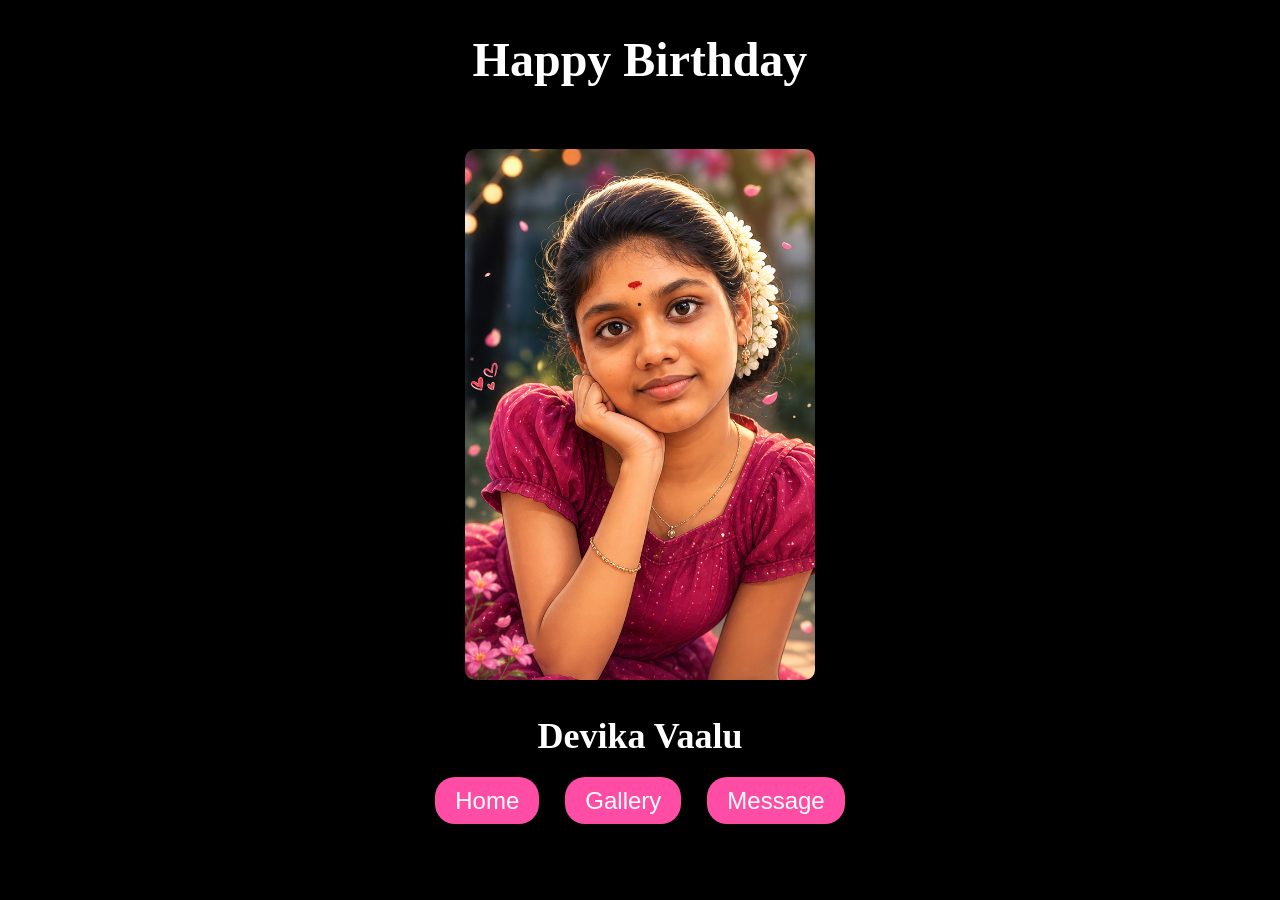
<file: index.html>
<!DOCTYPE html>
<html>
    <head>
        <title>Happy Birthday</title>
    </head>
    <link rel="stylesheet" href="style.css">
    
    <body style="background-color: black; color: white; font-size: 24px;">
        <h1 class="text">Happy Birthday</h1>
        <div class="photo-container">
    <img src="picture/devika1.png" class="main-img">
    <!--<img src="D:\birthday\picture\flower1.png" class="flower left">
    <img src="D:\birthday\picture\flower1.png" class="flower right"> -->
</div> 
        
        <h2 class="text2">Devika Vaalu</h2>
        <div class="navbar">
    <a href="index.html">Home</a>
    <a href="gallery.html">Gallery</a>
    <a href="message.html">Message</a>
</div>
        
    </body>
</html>
</file>
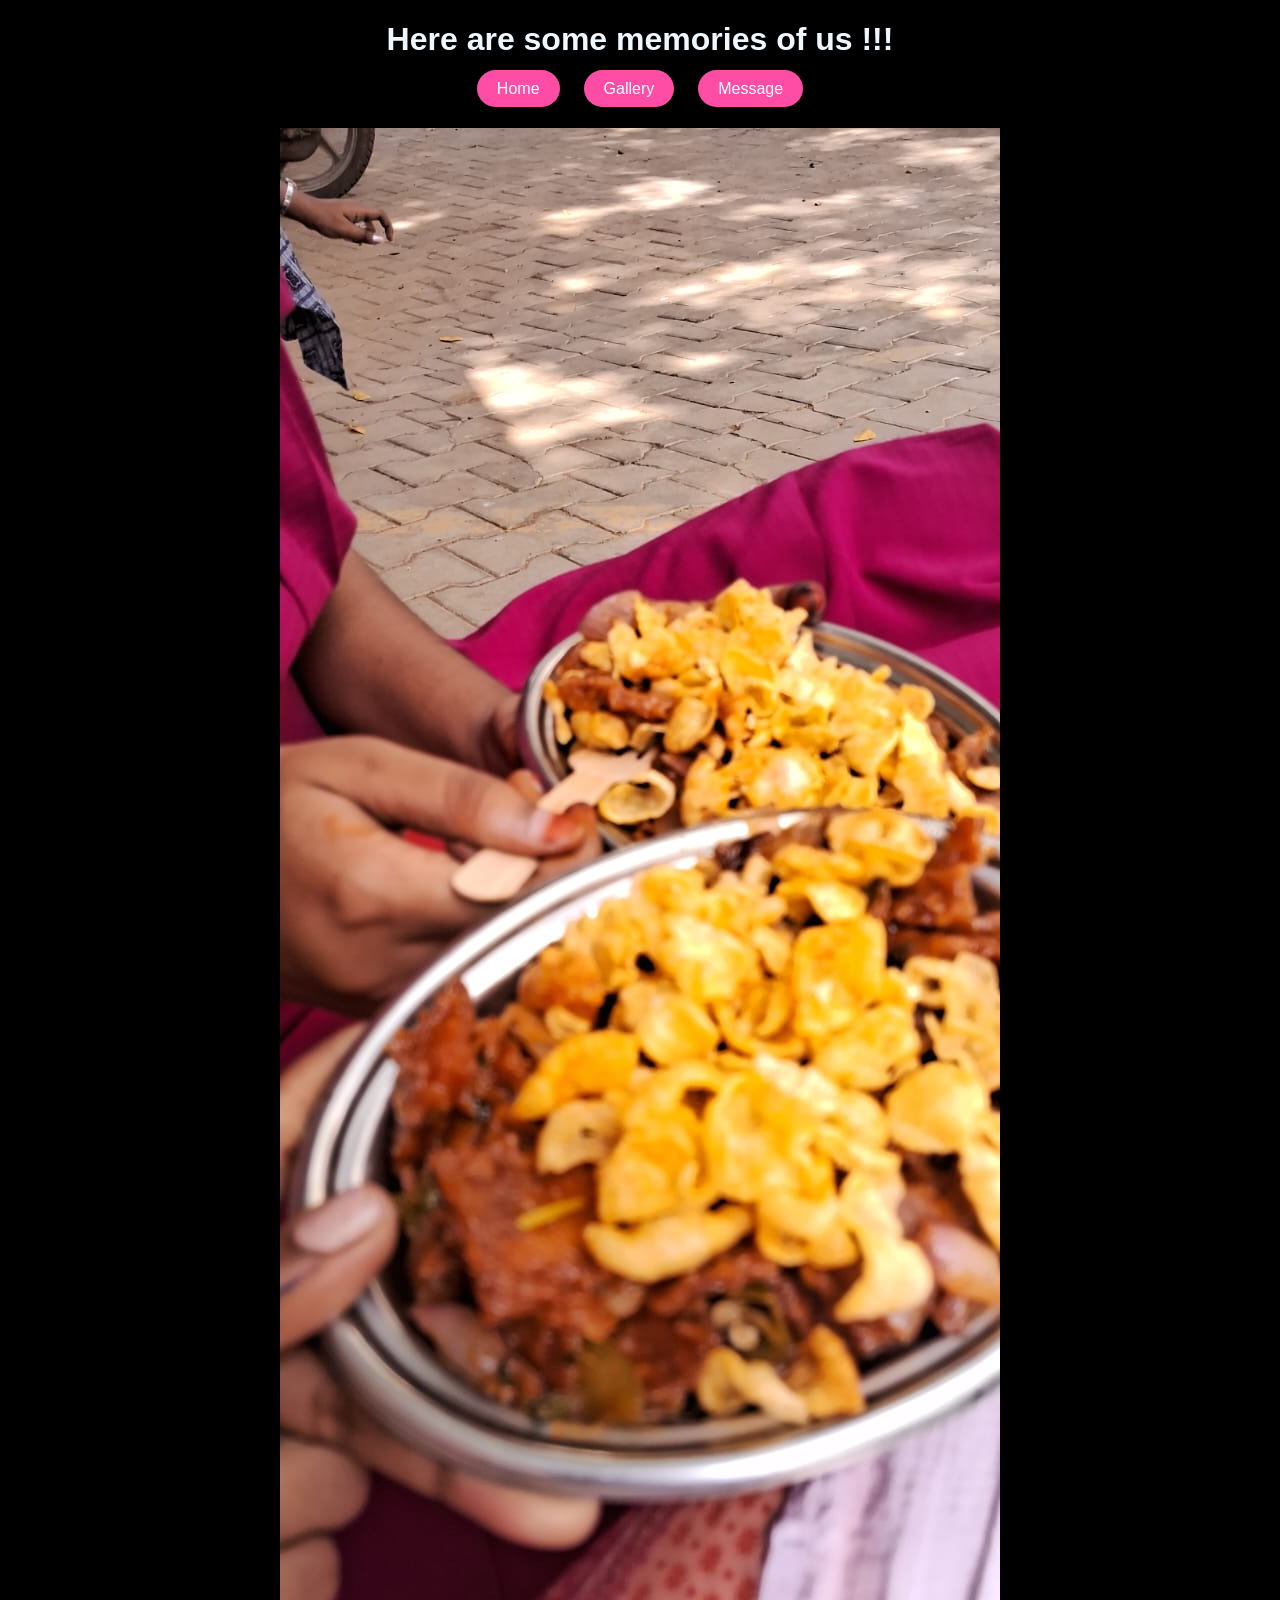
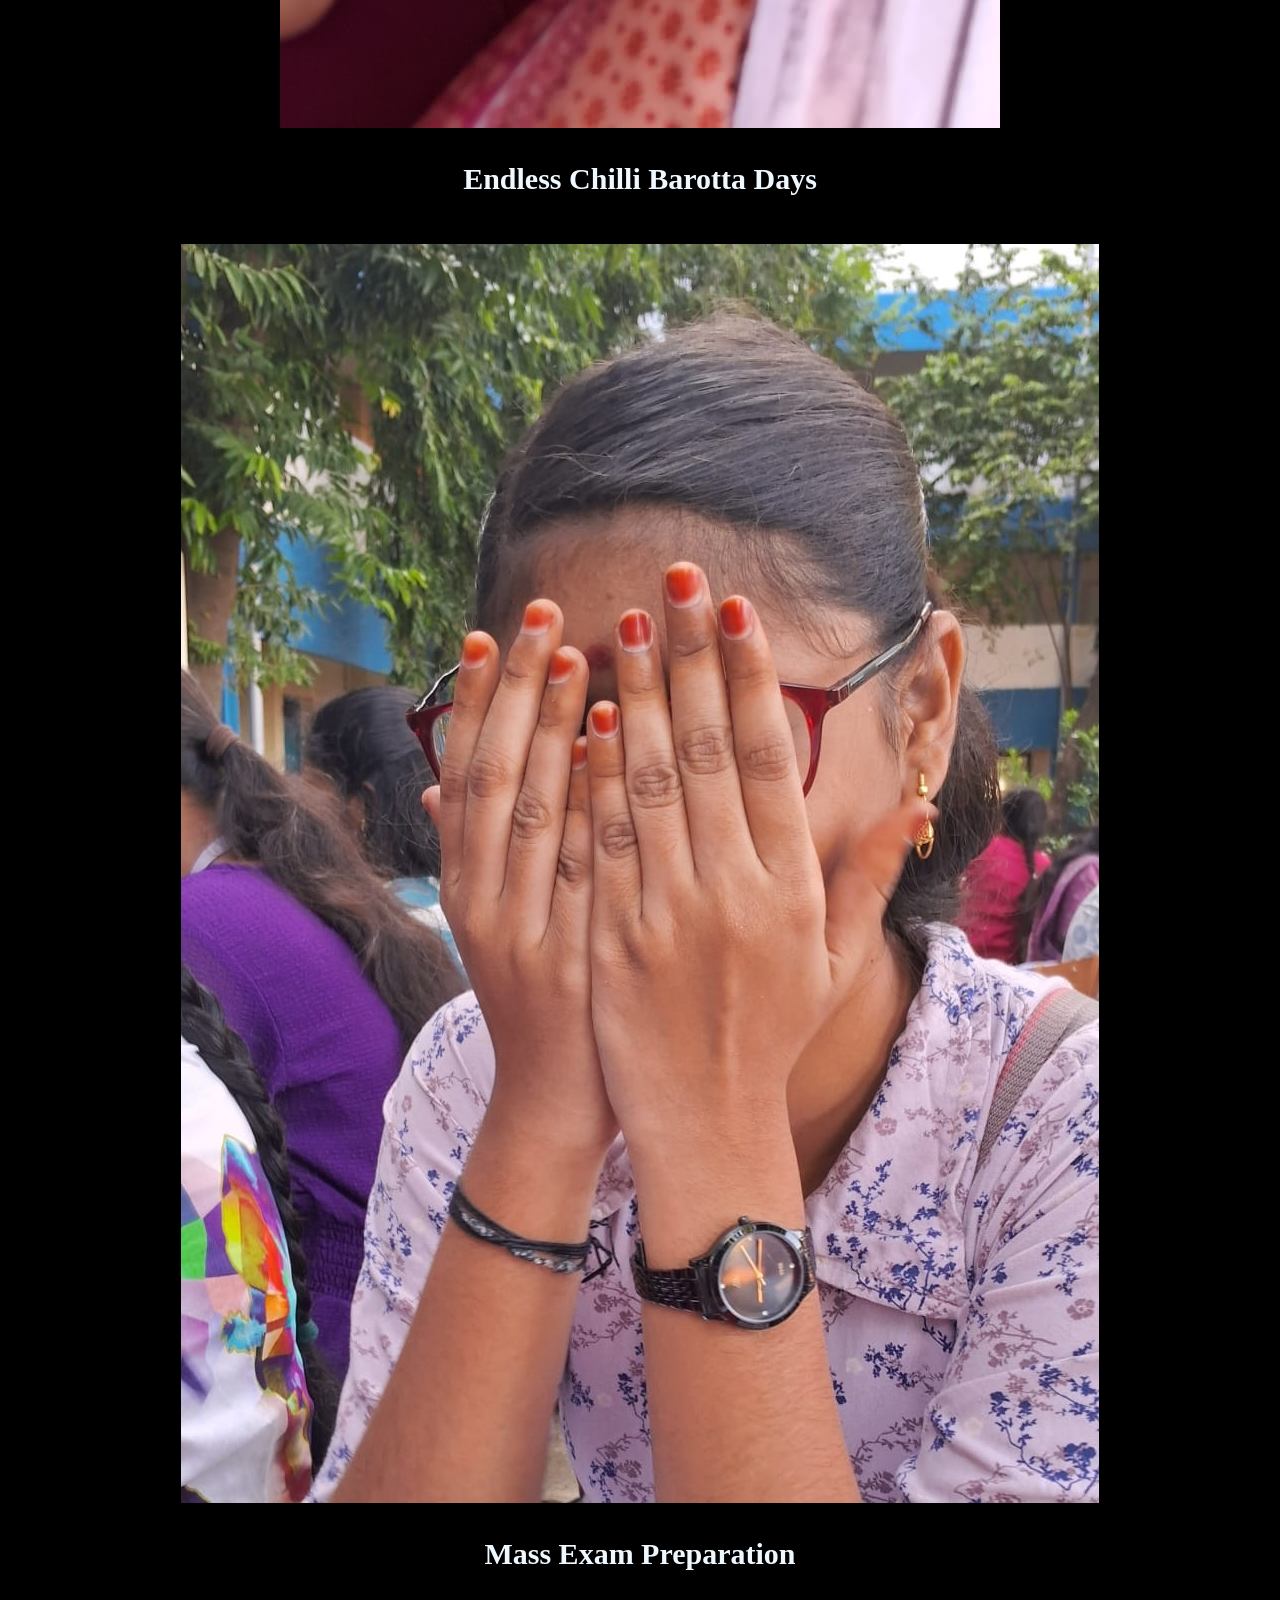
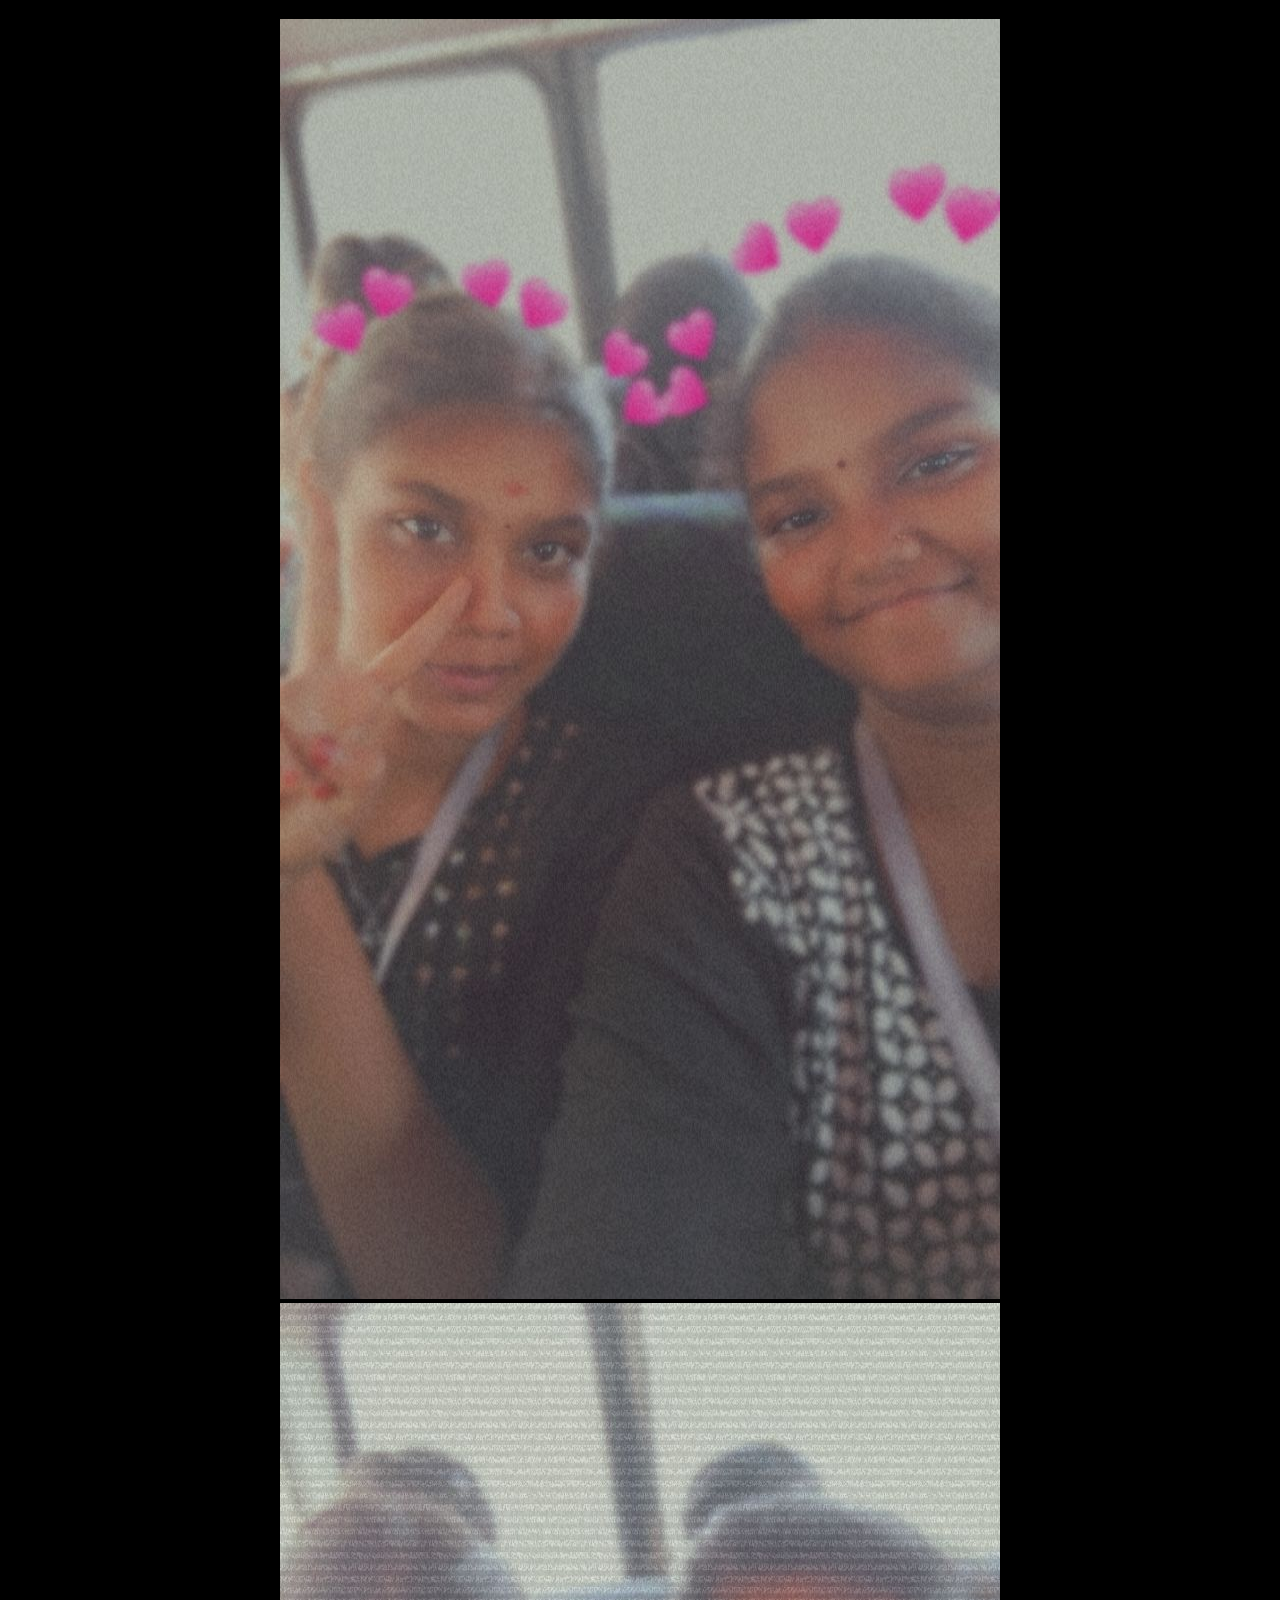
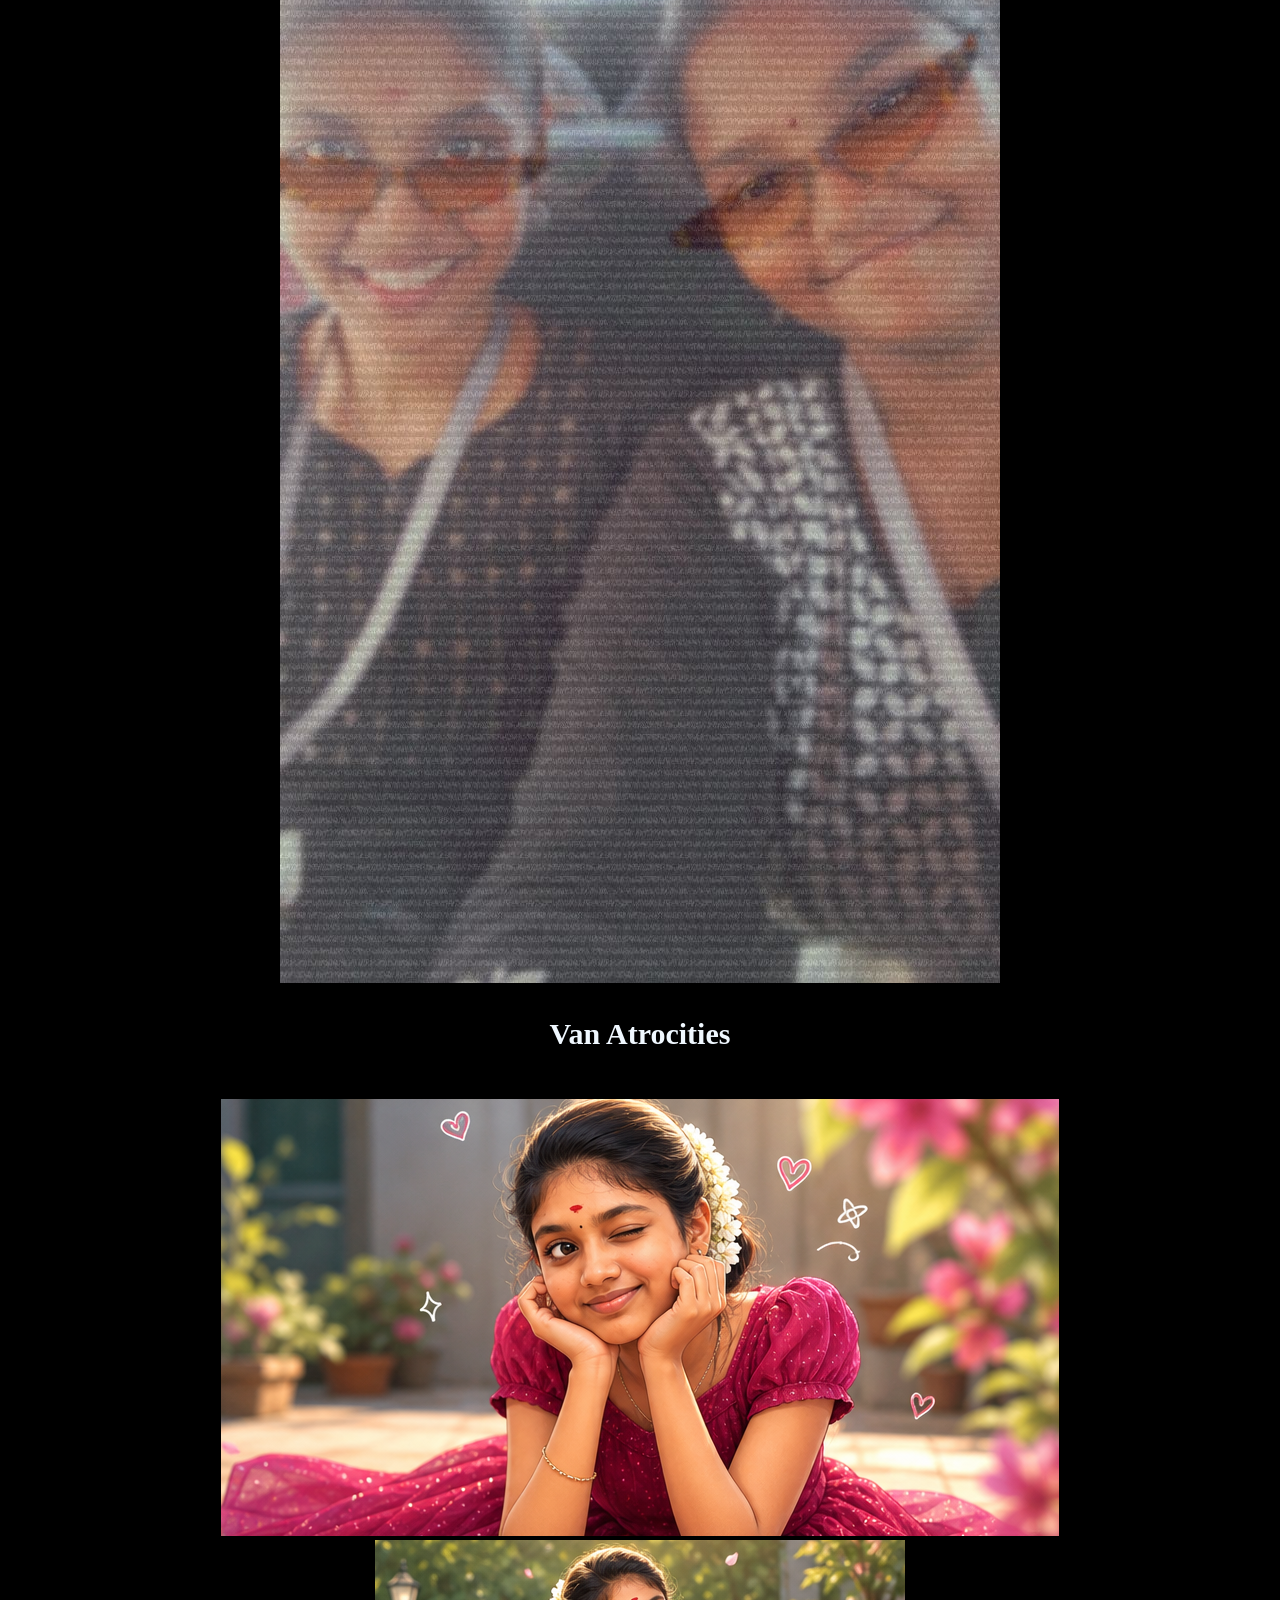
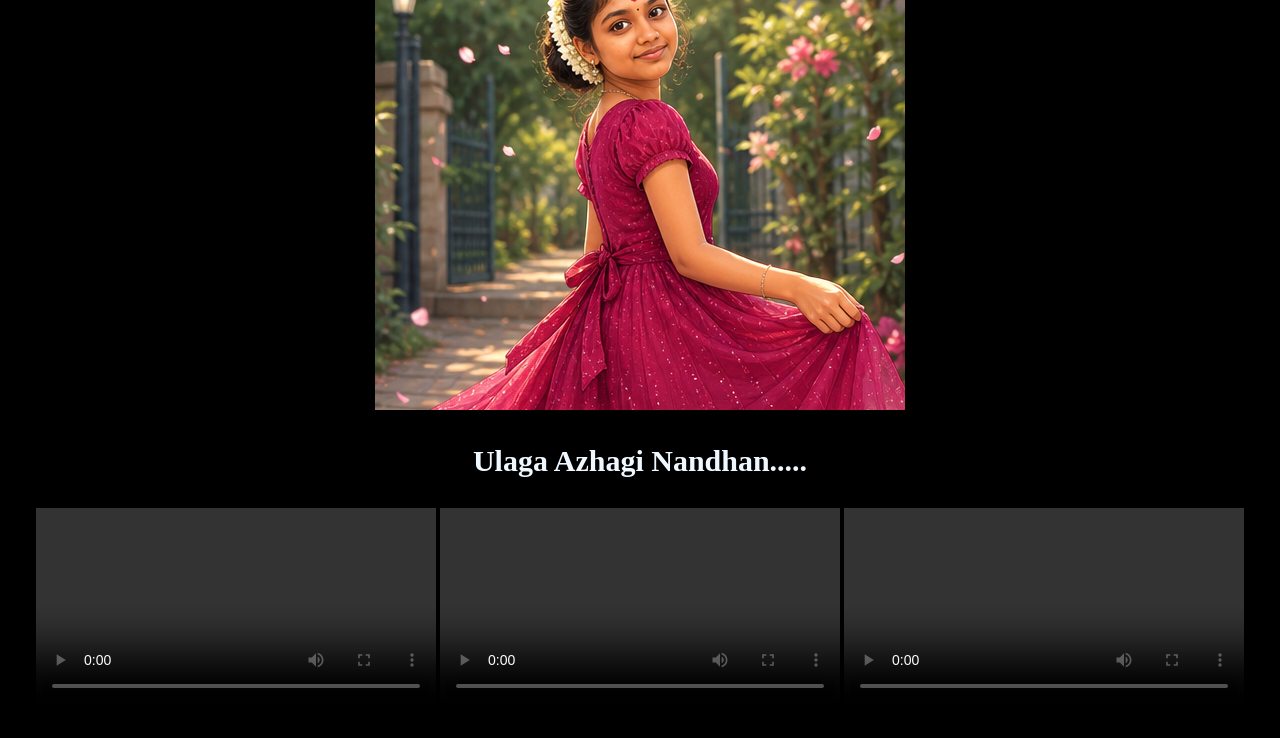
<file: gallery.html>
<!DOCTYPE html>
<html>
<head>
    <title>Gallery</title>
    <link rel="stylesheet" href="style.css">
</head>
<body>
    <h1 style="font-family: 'Franklin Gothic Medium', 'Arial Narrow', Arial, sans-serif;color: aliceblue;">Here are some memories of us !!!</h3>

<div class="navbar">
    <a href="index.html">Home</a>
    <a href="gallery.html">Gallery</a>
    <a href="message.html">Message</a>
</div>
<div class="photo-container">
    <img src="picture/mushroom.jpeg">
    <h3 class="f">Endless Chilli Barotta Days</h3>
    <br>
    <img src="picture/peekaboo.jpeg">
    <h3 class="f">Mass Exam Preparation</h3>
    <br>
    <img src="picture/sheandme1.jpeg">
    <img src="picture/sheandme2.jpeg">
    <h3 class="f">Van Atrocities</h3>
    <br>
    <img src="picture/devika2.png">
    <img src="picture/devika3.png">
    <h3 class="f">Ulaga Azhagi Nandhan.....</h3>
    <video controls width="400">
    <source src="picture/van.mp4" type="video/mp4">
    Your browser does not support video.
    </video>
    <video controls width="400">
    <source src="picture/finger.mp4" type="video/mp4">
    Your browser does not support video.
    </video>
    <video controls width="400">
    <source src="picture/van2.mp4" type="video/mp4">
    Your browser does not support video.
    </video>

</div>
</h1>body>
</html>
</file>
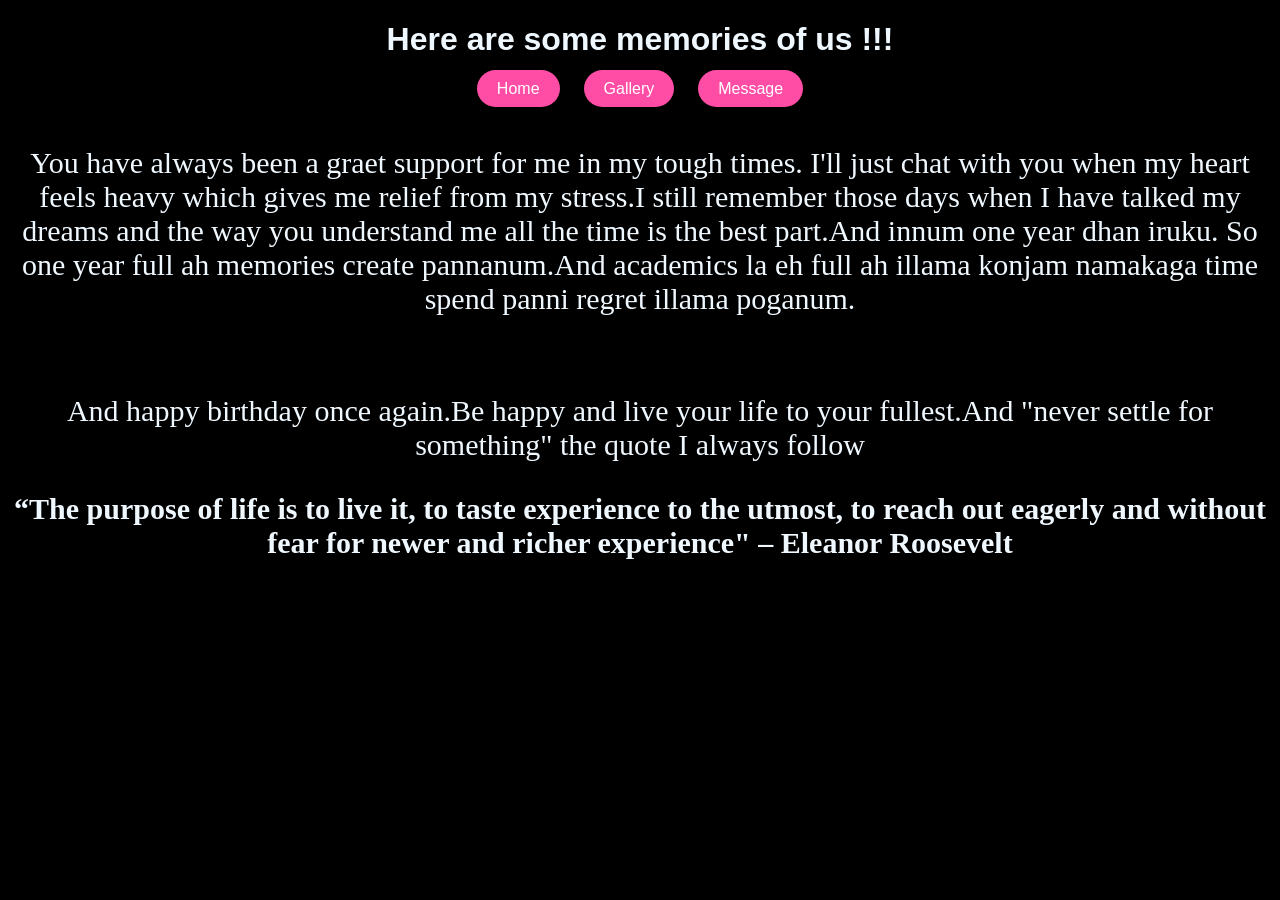
<file: message.html>
<!DOCTYPE html>
<html>
<head>
    <title>Gallery</title>
    <link rel="stylesheet" href="style.css">
</head>
<body>
    <h1 style="font-family: 'Franklin Gothic Medium', 'Arial Narrow', Arial, sans-serif;color: aliceblue;">Here are some memories of us !!!</h1>

<div class="navbar">
    <a href="index.html">Home</a>
    <a href="gallery.html">Gallery</a>
    <a href="message.html">Message</a>
</div>
<br>
<p class="f">You have always been a graet support for me in my tough times. I'll just chat with you when my heart feels heavy which gives me relief from my stress.I still remember those days when I have talked my dreams and the way you understand me all the time is the best part.And innum one year dhan iruku. So one year full ah memories create pannanum.And academics la eh full ah illama konjam namakaga time spend panni regret illama poganum.</p>
<br>
<p class="f">And happy birthday once again.Be happy and live your life to your fullest.And "never settle for something" the quote I always follow </p>
<h3 class="f">“The purpose of life is to live it, to taste experience to the utmost, to reach out eagerly and without fear for newer and richer experience" – Eleanor Roosevelt</h3>
</body>
</html>
</file>
<file: style.css>
.special {
    width: 250px;
    display: block;
    margin: auto;
}
.text {
    font-family: 'Great Vibes';
    text-align: center;
}
.text2 {
    font-family: 'Allura';
    text-align: center;
}
.box {
    width:200px;
    margin-left:0px;
    margin-top:0px;
}
.box2 {
    width:150px;
    margin-right:60px;
    margin-top:10px;
}
body {
    background-color: black;
    text-align: center;
}

/* Container */
.photo-container {
    position: relative;
    display: inline-block;
    margin-top: 30px;
}

/* Main image */
.main-img {
    width: 350px;
    border-radius: 10px;
}

/* Flowers */
.flower {
    position: absolute;
    width: 200px;
}

/* Left flower */
.left {
    width: 300px;
    top: 50%;
    left: -500px;
    transform: translateY(-50%);
}

/* Right flower */
.right {
    width: 300px;
    top: 50%;
    right: -500px;
    transform: translateY(-50%);
}
.navbar {
    text-align: center;
    margin-top: 20px;
}

.navbar a {
    text-decoration: none;
    color: white;
    background-color: #ff4da6;
    padding: 10px 20px;
    margin: 10px;
    border-radius: 20px;
    font-family: 'Poppins', sans-serif;
    transition: 0.3s;
}
.navbar a:hover {
    background-color: #ff80bf;
}
.f{
    color:aliceblue;
    font-size:25px;
    align-content:center;
    justify-content:baseline

}
.gallery{
    width:20px;
    align-content:center;
}
.f{
    color:aliceblue;
    font-size:30px;
    align-content:center;
    justify-content:baseline

}
</file>
